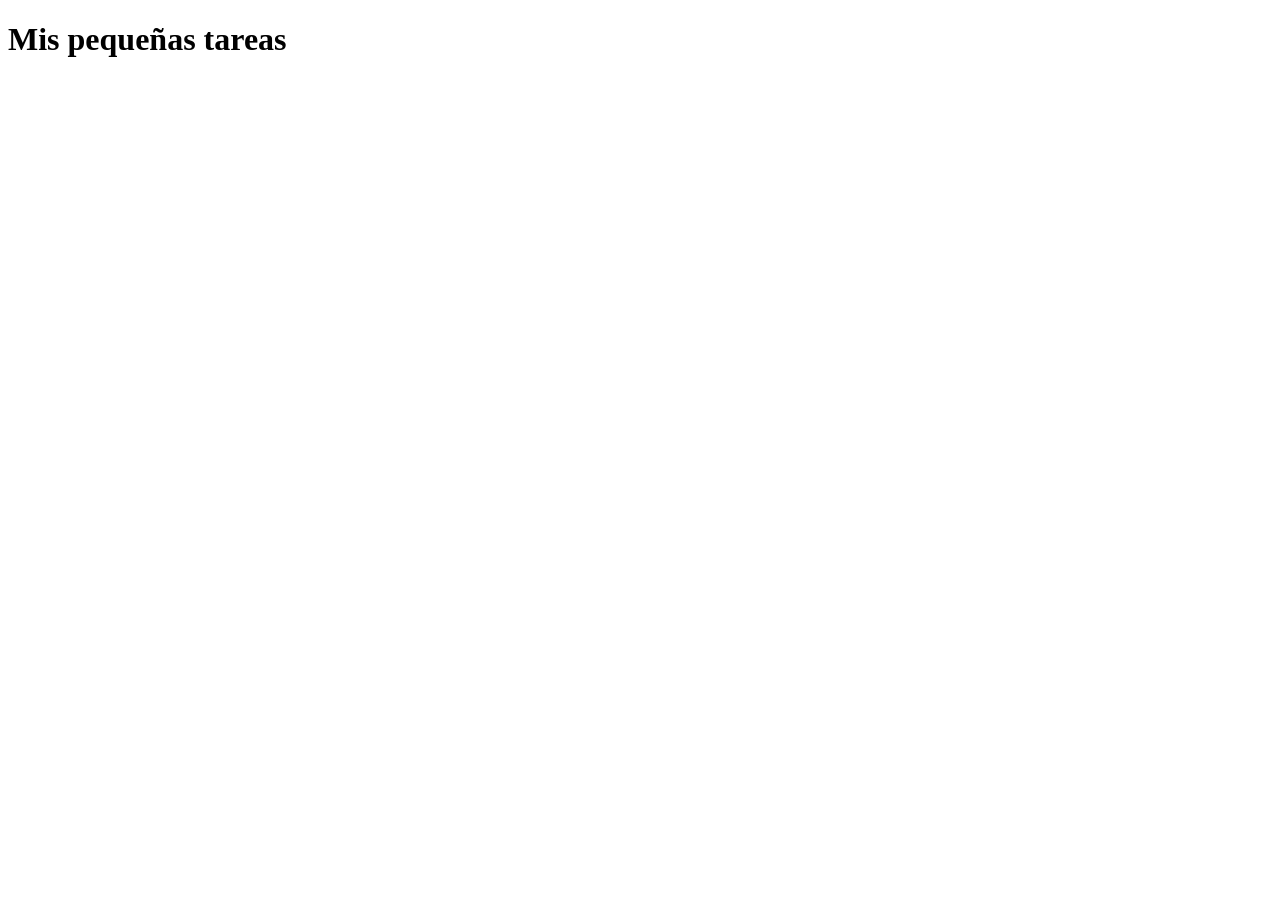
<file: Tarea JS Pinto/tareasJSPinto.html>
<!DOCTYPE html>
<html lang="en">
<head>
    <meta charset="UTF-8">
    <meta name="viewport" content="width=device-width, initial-scale=1.0">
    <title>Mis tareas JavaScript de PINTO</title>
</head>
<body>
    <H1>Mis pequeñas tareas</H1>
    <script src="tarea02pinto.js">

    </script>
</body>
</html>
</file>
